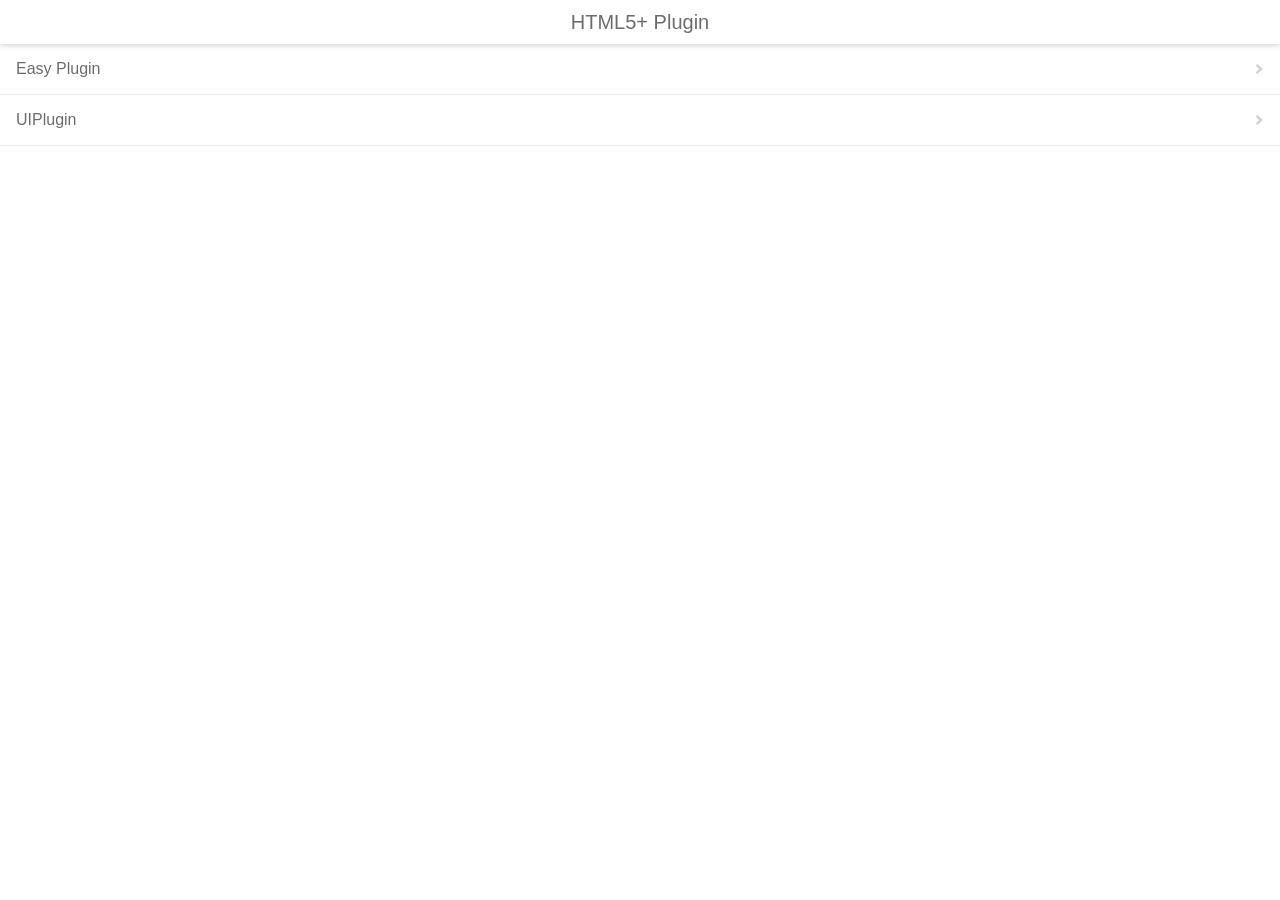
<file: app/Pandora/Pandora/apps/H5Plugin/www/index.html>
<!DOCTYPE html>
<html>
	<head>
		<meta charset="utf-8"/>
		<meta name="viewport" content="initial-scale=1.0, maximum-scale=1.0, user-scalable=no"/>
		<meta name="misapplication-tap-highlight" content="no"/>
		<meta name="HandheldFriendly" content="true"/>
		<meta name="MobileOptimized" content="320"/>
		<title>H5Plugin</title>
		<script type="text/javascript" charset="utf-8">
//取消浏览器的所有事件，使得active的样式在手机上正常生效
document.addEventListener( "touchstart", function(e) {
    return false;
}, true );
// 禁止选择
document.oncontextmenu = function(){
	return false;
};
// H5 plus事件处理
document.addEventListener( "plusready", function() {
	plus.ui.getSelfWindow().addEventListener( "back", function(){
	// Android处理返回键
		if ( confirm("确认退出？") ) {
			plus.runtime.quit();
		}
	}, false );
	// iOS平台使用滚动的div
	if ( "iOS" == plus.os.name ) {
		document.getElementById("content").className = "scontent";
	}
	plus.ui.closeSplashscreen();
}, false );
// 处理点击事件
function clicked( id ) {
	if ( window.plus ) {
		plus.ui.createWindow( id, {name:id} ).show( "slide-in-right", 300 );
	} else {
		window.open( id );
	}
}
		</script>
		<link rel="stylesheet" href="css/common.css" type="text/css" charset="utf-8"/>
		<style type="text/css">
li {
	padding: 1em;
	border-bottom: 1px solid #eaeaea;
}
li:active {
	background: #f4f4f4;
}
.item {
	display: block;
	background: no-repeat right center url([data-uri]);
	background-size: auto 100%;
	-ms-touch-action: auto;
}
		</style>
	</head>
	<body onselectstart="return false;">
		<header>
			<div style="width:15%;height:100%;float:left;"></div>
			<div class="nvtt">HTML5+ Plugin</div>
		</header>
		<div id="content" class="content">
            <ul style="list-style:none;margin:0;padding:0;">
                <li onclick="clicked('easyplugin.html')">
                    <span class="item">Easy Plugin</span>
                </li>
                <li onclick="clicked('uiplugin.html')">
                    <span class="item">UIPlugin</span>
                </li>
            </ul>
		</div>
	</body>
</html>
</file>
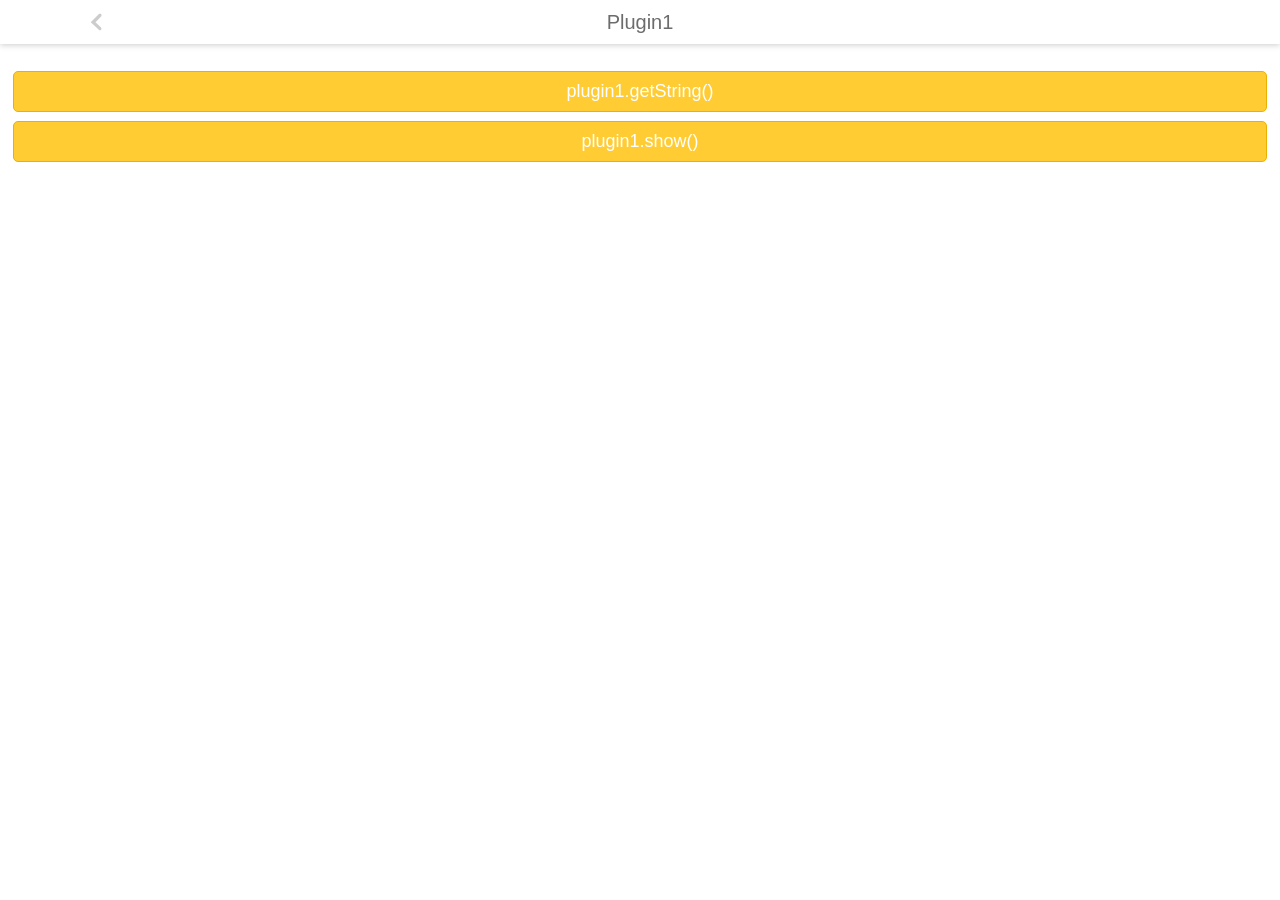
<file: app/Pandora/Pandora/apps/H5Plugin/www/easyplugin.html>
<!DOCTYPE HTML>
<html>
	<head>
		<meta charset="utf-8"/>
		<meta name="viewport" content="initial-scale=1.0, maximum-scale=1.0, user-scalable=no"/>
		<meta name="HandheldFriendly" content="true"/>
		<meta name="MobileOptimized" content="320"/>
		<title>MSC5Plugin</title>
		<script type="text/javascript" src="./js/common.js"></script>
        <script type="text/javascript" src="./js/easyplugin.js"></script>
		<script type="text/javascript">
            function pluginGetString() {
                alert( plugin1.getString() );
            }
            function pluginShow() {
                 plugin1.show( "MSC5 Plugin with callback!", function( bt ) {
                         alert( bt );
                  } );
            }
        
		</script>
		<link rel="stylesheet" href="./css/common.css" type="text/css" charset="utf-8"/>
	</head>
	<body>
		<header>
			<div class="nvbt" onclick="back();"><div class="iback"></div></div>
			<div class="nvtt">Plugin1</div>
		</header>
		<div id="dcontent" class="dcontent">
			<br/>
			<div class="button" onclick="pluginGetString()">plugin1.getString()</div>
            <div class="button" onclick="pluginShow()">plugin1.show()</div>
			<br/>
		</div>
	</body>
</html>
</file>
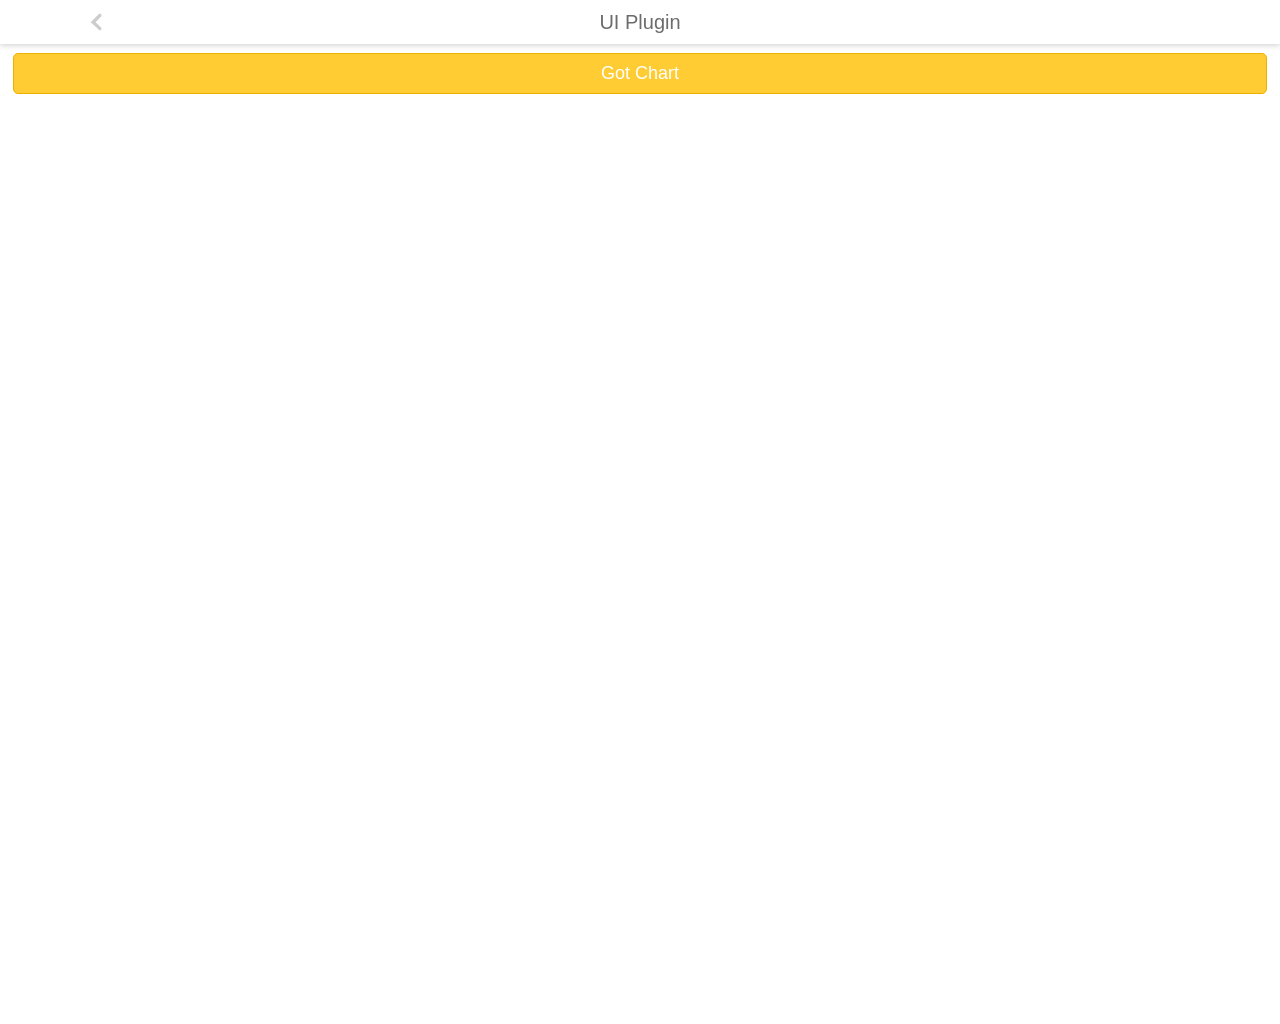
<file: app/Pandora/Pandora/apps/H5Plugin/www/uiplugin.html>
<!DOCTYPE HTML>
<html>
    <head>
        <meta charset="utf-8"/>
        <meta name="viewport" content="initial-scale=1.0, maximum-scale=1.0, user-scalable=no"/>
        <meta name="HandheldFriendly" content="true"/>
        <meta name="MobileOptimized" content="320"/>
        <title>H5Plugin</title>
        <script type="text/javascript" src="./js/common.js"></script>
        <script type="text/javascript" src="./js/ui_plugin.js"></script>
        <script src="http://libs.baidu.com/zepto/0.8/zepto.min.js"></script>
        <script type="text/javascript">
            function pluginDraw() {
                //alert('kaka');
                //$('#btnchart').style.display='none';
                //alert('miao');
                var divEle=$('#chart');
                var param={
                    width:divEle.width()-10,
                    height:divEle.height()-70,
                    x:divEle.offset().left+5,
                    y:divEle.offset().top+60
                }
                uiPlugin.drawPie(param);

            }
        </script>
        <link rel="stylesheet" href="./css/common.css" type="text/css" charset="utf-8"/>
    </head>
    <body>
        <header>
            <div class="nvbt" onclick="back();"><div class="iback"></div></div>
            <div class="nvtt">UI Plugin</div>
        </header>
        <div id="dcontent" class="dcontent" style="clear:both;height:100%">
            <div id="chart" style="width:100%;height:80%" >
                <div id="btnchart" class="button" onclick="pluginDraw();"> Got Chart</div>
            </div>
             
        </div>
    </body>
</html>
</file>
<file: app/Pandora/Pandora/apps/H5Plugin/www/css/common.css>
* {
	-webkit-user-select: none;
	-ms-touch-select: none;
/*
	-ms-touch-action: none;
*/
}
html {
	width: 100%;
	height: 100%;
}
body {
	margin: 0;
	padding: 0;
	width: 100%;
	height: 100%;
	font-family: Arial;
	color: #6c6c6c;
	-webkit-touch-callout:none;
	-webkit-tap-highlight-color:rgba(0,0,0,0);
}
header {
	width: 100%;
	height: 44px;
	position: fixed;
	top: 0;
	left: 0;
	font-size: 20px;
	text-align: center;
	line-height: 44px;
	background: #fff;
	z-index: 9999;
	-webkit-box-shadow: 0px 1px 6px #CCC;
	box-shadow: 0px 1px 6px #CCC;
	-ms-touch-action: none;
}
.nvbt {
	width: 15%;
	height: 100%;
	float: left;
}
.nvbt:active {
	background: #f4f4f4;
}
.nvtt {
	width: 70%;
	height: 100%;
	float: left;
}
.content {
	padding-top: 44px;
}
.scontent {
	width: 100%;
	position: fixed;
	top: 44px;
	bottom: 0px;
	overflow-y: scroll;
	-webkit-overflow-scrolling: touch;
	-ms-touch-action: pan-y cross-slide-y;
	-ms-scroll-chaining: none;
	-ms-scroll-limit: 0 50 0 50;
}
.dcontent {
	text-align: center;
	padding-top: 44px;
	padding-bottom: 80px;
}
.sdcontent {
	width: 100%;
	position: fixed;
	top: 44px;
	bottom: 80px;
	text-align: center;
	overflow-y: scroll;
	-webkit-overflow-scrolling: touch;
	-ms-touch-action: pan-y cross-slide-y;
	-ms-scroll-chaining: none;
	-ms-scroll-limit: 0 50 0 50;
}
.des {
	padding: 0 1em;
	text-align:left;
	text-indent: 2em;
	word-break: break-all;
}
.logo {
	width: 100%;
	text-align: center;
}
.button {
	font-size: 18px;
	font-weight: normal;
	text-decoration: none;
	display: block;
	text-align: center;
	color: #fff;
	background-color: #FFCC33;
	border: 1px solid #ECB100;
	padding: .5em 0em;
	margin: .5em .7em;
	-webkit-border-radius: 5px;
	border-radius: 5px;
}
.button:active {
	outline: 0;
  	-webkit-box-shadow: inset 0 3px 5px rgba(0, 0, 0, 0.125);
	box-shadow: inset 0 3px 5px rgba(0, 0, 0, 0.125);
}
.button-waring {
	color: #666;
	background-color: #ebebeb;
	border-color: #e0e0e0;
}
.dlist {
	padding: 0px;
	margin: 1em;
	background: #fff;
	border: 1px solid #ddd;
	-webkit-border-radius: 3px;
	border-radius: 3px;
}
.ditem {
	overflow: hidden;
	list-style-type: none;
	font-size: 1em;
	padding: 1em;
	border-bottom: inset 1px #ebebeb;
	vertical-align: middle;
}
.ditem:active {
	background: #f4f4f4;
}
.ditem:last-child {
	border-bottom: inset 0px #ebebeb;
}
.ditem-empty {
	overflow: hidden;
	list-style-type: none;
	font-size: 1em;
	padding: 1em;
	vertical-align: middle;
}
#output {
	height: 64px;
	position: fixed;
	left: 0;
	right: 0;
	bottom: 0;
	color: #f00;
	background: #FFF;
	font-size: 12px;
	line-height: 16px;
	word-break: break-all;
	z-index: 6666;
	padding: 8px 16px;
	overflow-x: hidden;
	overflow-y: scroll;
	border-top: 2px solid #AAA;
	-webkit-overflow-scrolling: touch;
}
.iback {
	width: 100%;
	height: 100%;
	background: no-repeat center center url([data-uri]);
	background-size: 50px 44px;
}
.idoc {
	width: 100%;
	height: 100%;
	background: no-repeat center center url([data-uri]);
	background-size: 50px 44px;
}
</file>
